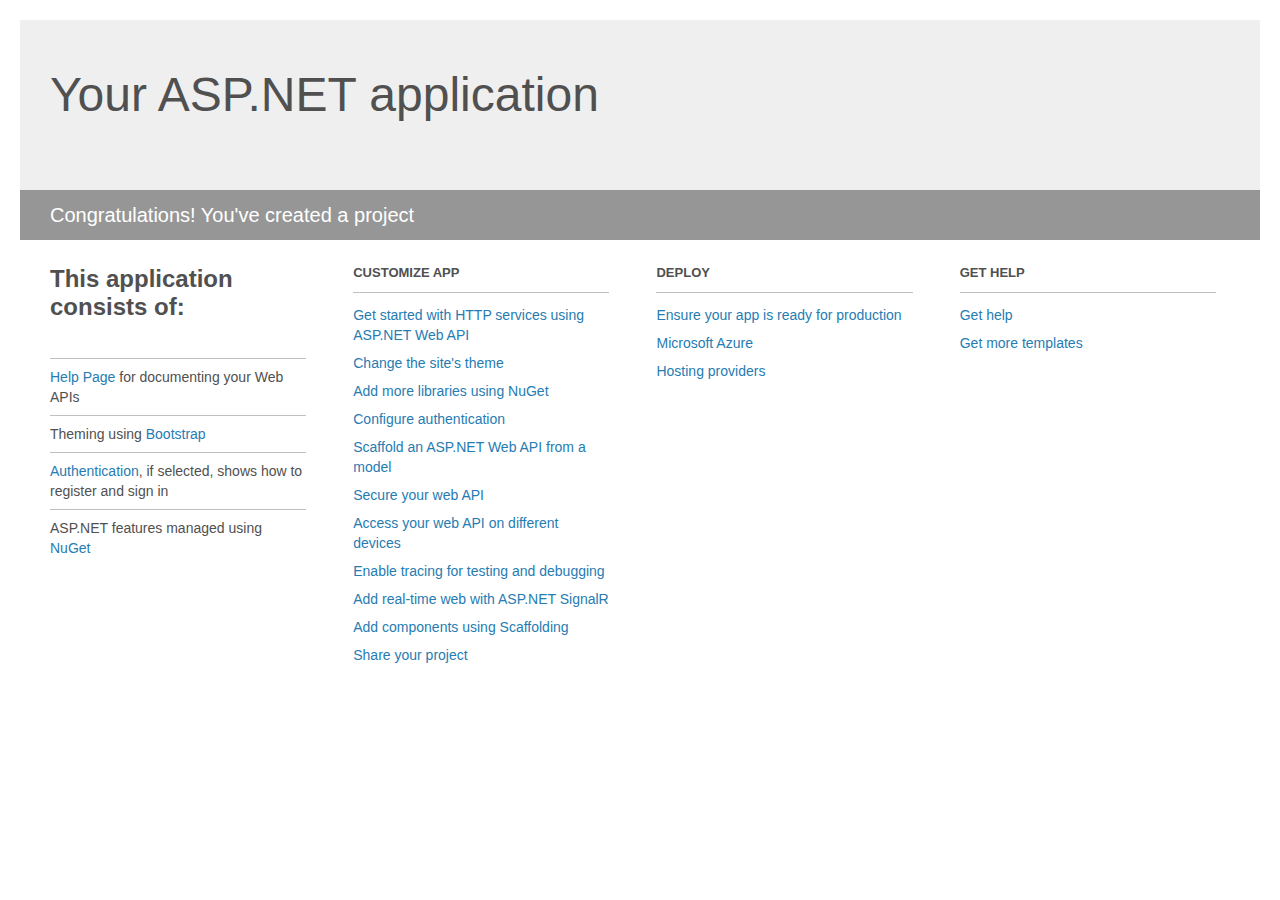
<file: EtoWeb/Project_Readme.html>
﻿<!DOCTYPE html>
<html lang="en">
<head>
    <meta charset="utf-8" />
    <title>Your ASP.NET application</title>
    <style>
        body {
            background: #fff;
            color: #505050;
            font: 14px 'Segoe UI', tahoma, arial, helvetica, sans-serif;
            margin: 20px;
            padding: 0;
        }

        #header {
            background: #efefef;
            padding: 0;
        }

        h1 {
            font-size: 48px;
            font-weight: normal;
            margin: 0;
            padding: 0 30px;
            line-height: 150px;
        }

        p {
            font-size: 20px;
            color: #fff;
            background: #969696;
            padding: 0 30px;
            line-height: 50px;
        }

        #main {
            padding: 5px 30px;
        }

        .section {
            width: 21.7%;
            float: left;
            margin: 0 0 0 4%;
        }

            .section h2 {
                font-size: 13px;
                text-transform: uppercase;
                margin: 0;
                border-bottom: 1px solid silver;
                padding-bottom: 12px;
                margin-bottom: 8px;
            }

            .section.first {
                margin-left: 0;
            }

                .section.first h2 {
                    font-size: 24px;
                    text-transform: none;
                    margin-bottom: 25px;
                    border: none;
                }

                .section.first li {
                    border-top: 1px solid silver;
                    padding: 8px 0;
                }

            .section.last {
                margin-right: 0;
            }

        ul {
            list-style: none;
            padding: 0;
            margin: 0;
            line-height: 20px;
        }

        li {
            padding: 4px 0;
        }

        a {
            color: #267cb2;
            text-decoration: none;
        }

            a:hover {
                text-decoration: underline;
            }
    </style>
</head>
<body>

    <div id="header">
        <h1>Your ASP.NET application</h1>
        <p>Congratulations! You've created a project</p>
    </div>

    <div id="main">
        <div class="section first">
            <h2>This application consists of:</h2>
            <ul>
                <li><a href="http://go.microsoft.com/fwlink/?LinkID=615543">Help Page</a> for documenting your Web APIs</li>
                <li>Theming using <a href="http://go.microsoft.com/fwlink/?LinkID=615519">Bootstrap</a></li>
                <li><a href="http://go.microsoft.com/fwlink/?LinkID=320957">Authentication</a>, if selected, shows how to register and sign in</li>
                <li>ASP.NET features managed using <a href="http://go.microsoft.com/fwlink/?LinkID=320958">NuGet</a></li>
            </ul>
        </div>

        <div class="section">
            <h2>Customize app</h2>
            <ul>
                <li><a href="http://go.microsoft.com/fwlink/?LinkID=320959">Get started with HTTP services using ASP.NET Web API</a></li>
                <li><a href="http://go.microsoft.com/fwlink/?LinkID=320960">Change the site's theme</a></li>
                <li><a href="http://go.microsoft.com/fwlink/?LinkID=320961">Add more libraries using NuGet</a></li>
                <li><a href="http://go.microsoft.com/fwlink/?LinkID=320962">Configure authentication</a></li>
                <li><a href="http://go.microsoft.com/fwlink/?LinkID=320963">Scaffold an ASP.NET Web API from a model</a></li>
                <li><a href="http://go.microsoft.com/fwlink/?LinkID=615545">Secure your web API</a></li>
                <li><a href="http://go.microsoft.com/fwlink/?LinkID=615544">Access your web API on different devices</a></li>
                <li><a href="http://go.microsoft.com/fwlink/?LinkID=615546">Enable tracing for testing and debugging</a></li>
                <li><a href="http://go.microsoft.com/fwlink/?LinkID=615530">Add real-time web with ASP.NET SignalR</a></li>
                <li><a href="http://go.microsoft.com/fwlink/?LinkID=615531">Add components using Scaffolding</a></li>
                <li><a href="http://go.microsoft.com/fwlink/?LinkID=615533">Share your project</a></li>
            </ul>
        </div>

        <div class="section">
            <h2>Deploy</h2>
            <ul>
                <li><a href="http://go.microsoft.com/fwlink/?LinkID=615534">Ensure your app is ready for production</a></li>
                <li><a href="http://go.microsoft.com/fwlink/?LinkID=615535">Microsoft Azure</a></li>
                <li><a href="http://go.microsoft.com/fwlink/?LinkID=615536">Hosting providers</a></li>
            </ul>
        </div>

        <div class="section last">
            <h2>Get help</h2>
            <ul>
                <li><a href="http://go.microsoft.com/fwlink/?LinkID=615537">Get help</a></li>
                <li><a href="http://go.microsoft.com/fwlink/?LinkID=615538">Get more templates</a></li>
            </ul>
        </div>
    </div>
</body>
</html>
</file>
